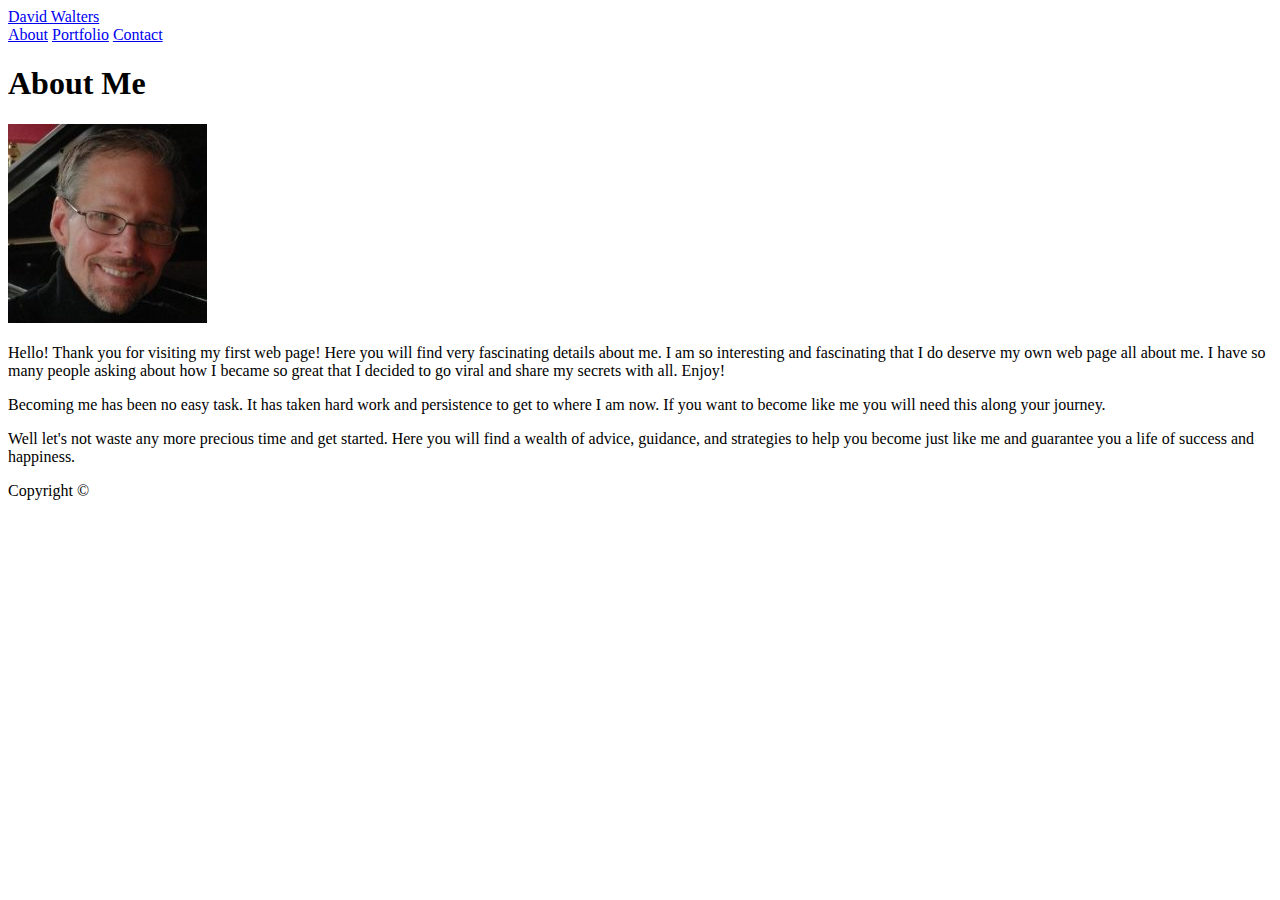
<file: index.html>
<!doctype html>
<html lang="en-us">

<head>
  <meta charset="UTF-8">
  <title>About | Your Name</title>
  <link rel="stylesheet" type="text/css" href="C:\Users\davew\Desktop\Homeworktwo\style.css">
</head>

<body>

  <header id="masthead">
    <div class="container">
      <a href="index.html" id="logo">David Walters</a>
      <nav>
        <a href="index.html">About</a>
        <a href="portfolio.html">Portfolio</a>
        <a href="contact.html">Contact</a>
      </nav>
    </div>
  </header>

  <div id="main-container" class="container">
    <section class="main-section">
      <h1>About Me</h1>

      <img src="images/img_portrait.jpg" class="auth-image" alt="Your Name">

      <p>Hello! Thank you for visiting my first web page! Here you will find very fascinating details about me. I am so interesting and fascinating that I do deserve my own web page all about me. I have so many people asking about how I became so great that I decided to go viral and share my secrets with all. Enjoy!</p>

      <p>Becoming me has been no easy task. It has taken hard work and persistence to get to where I am now. If you want to become like me you will need this along your journey.</p>

      <p>Well let's not waste any more precious time and get started. Here you will find a wealth of advice, guidance, and strategies to help you become just like me and guarantee you a life of success and happiness.</p>

    </section>

  </div>

  <footer>
    <div class="container">
      Copyright &copy; 
    </div>
  </footer>
</body>

</html>
</file>
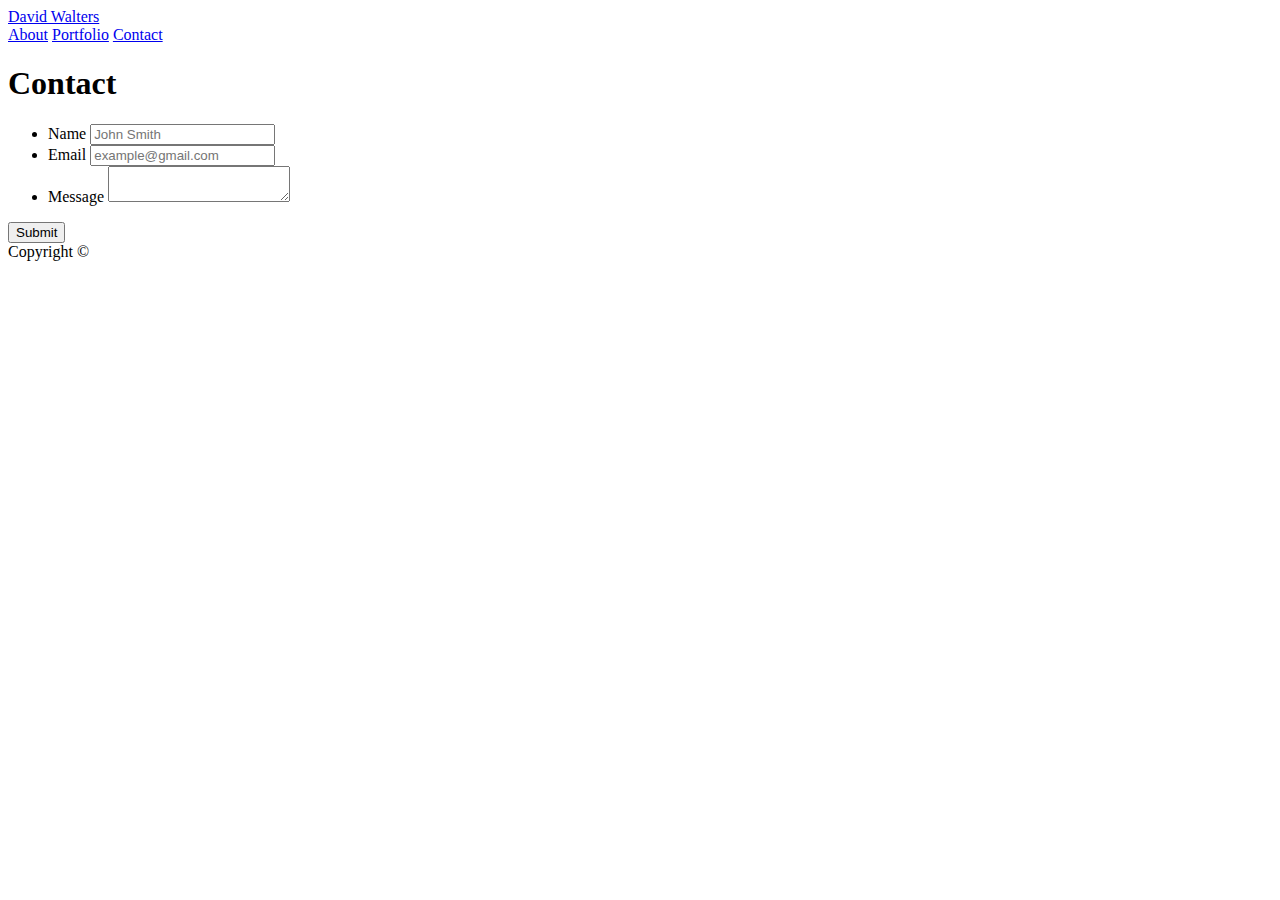
<file: contact.html>
<!doctype html>
<html lang="en-us">

<head>
  <meta charset="UTF-8">
  <title>Contact | Your Name</title>
  <link rel="stylesheet" type="text/css" href="C:\Users\davew\Desktop\Homeworktwo\style.css">
</head>

<body>

  <header id="masthead">
    <div class="container">
      <a href="index.html" id="logo">David Walters</a>
      <nav>
        <a href="index.html">About</a>
        <a href="portfolio.html">Portfolio</a>
        <a href="contact.html">Contact</a>
      </nav>
    </div>
  </header>

  <div id="main-container" class="container">
    <section class="main-section">
      <h1>Contact</h1>

      <form id="contact-form">
        <ul>
          <li>
            <label for="name">Name</label>
            <input type="text" id="name" name="name" placeholder="John Smith" required="required">
          </li>
          <li>
            <label for="email">Email</label>
            <input type="email" id="email" name="email" placeholder="example@gmail.com" required="required">
          </li>
          <li>
            <label for="message">Message</label>
            <textarea id="message" name="message" required="required"></textarea>
          </li>
        </ul>
        <input type="submit">
      </form>

    </section>

  </div>

  <footer>
    <div class="container">
      Copyright &copy; 
    </div>
  </footer>
</body>

</html>
</file>
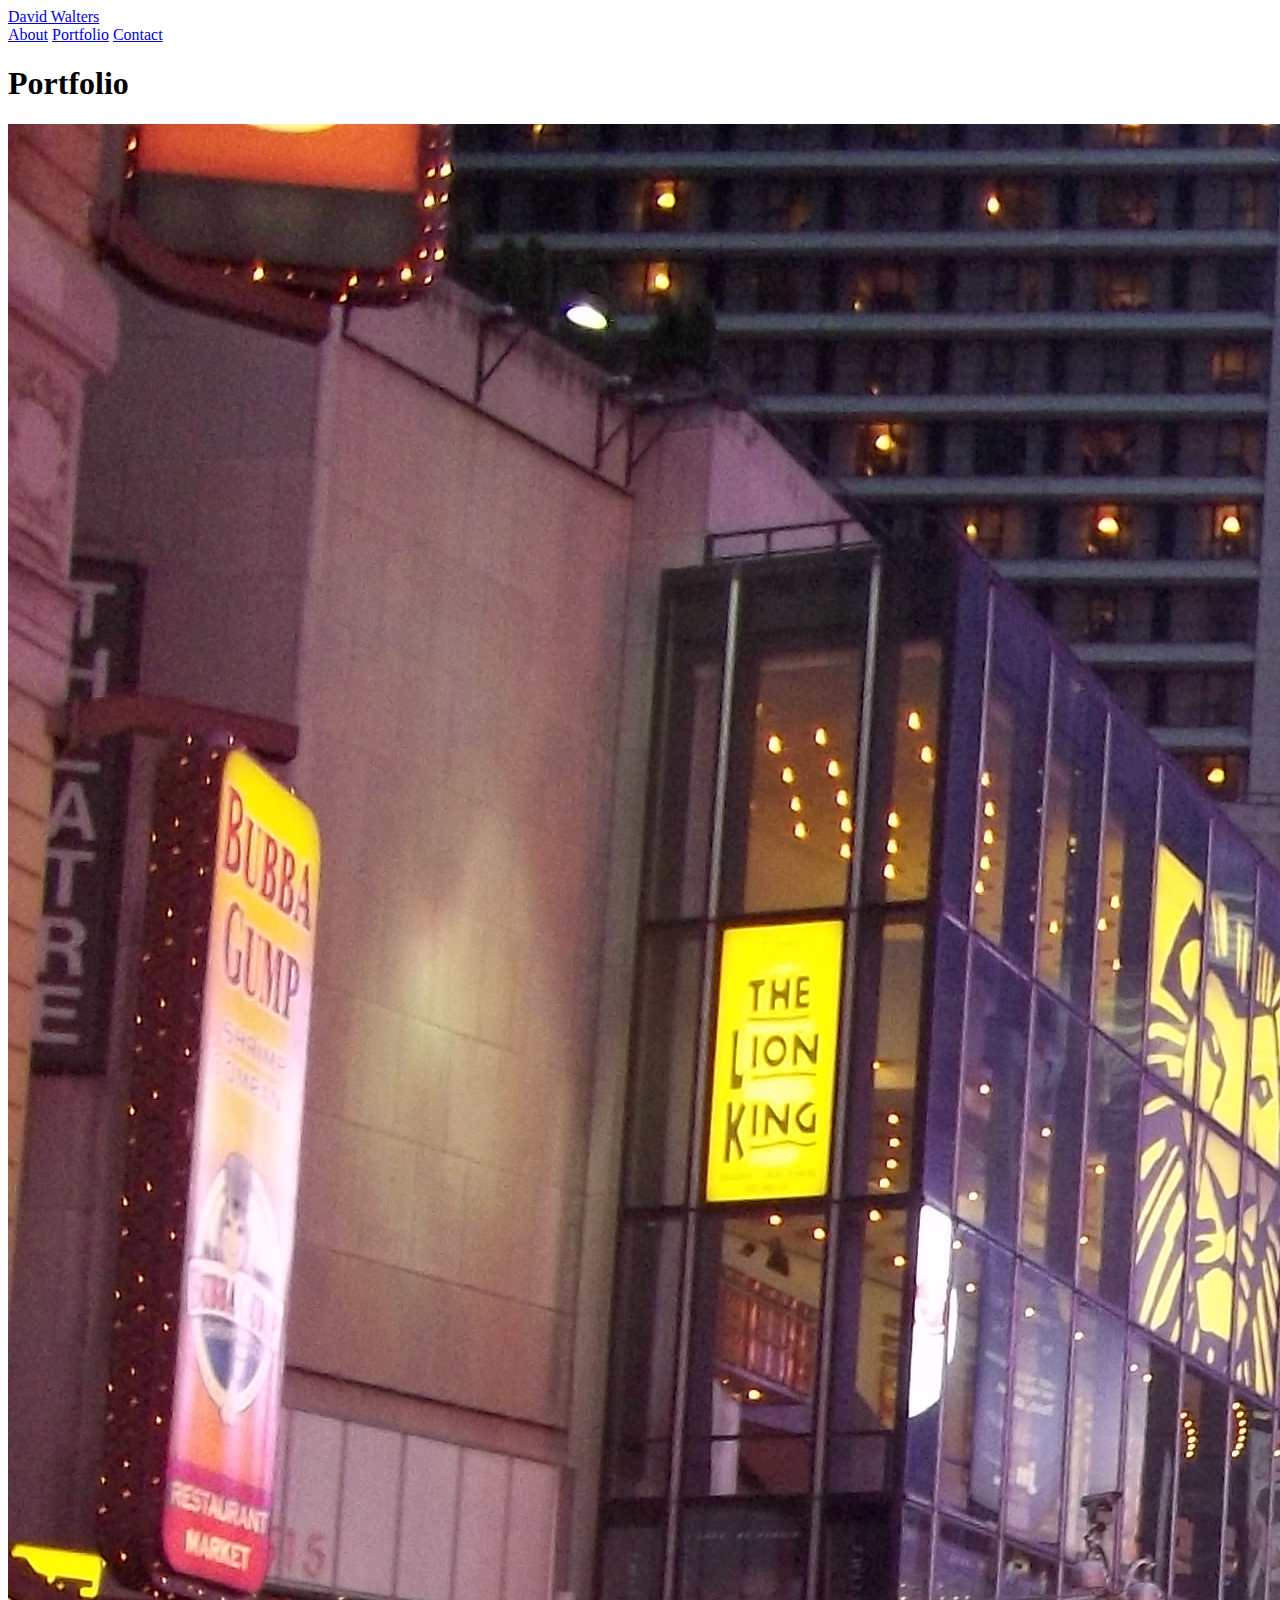
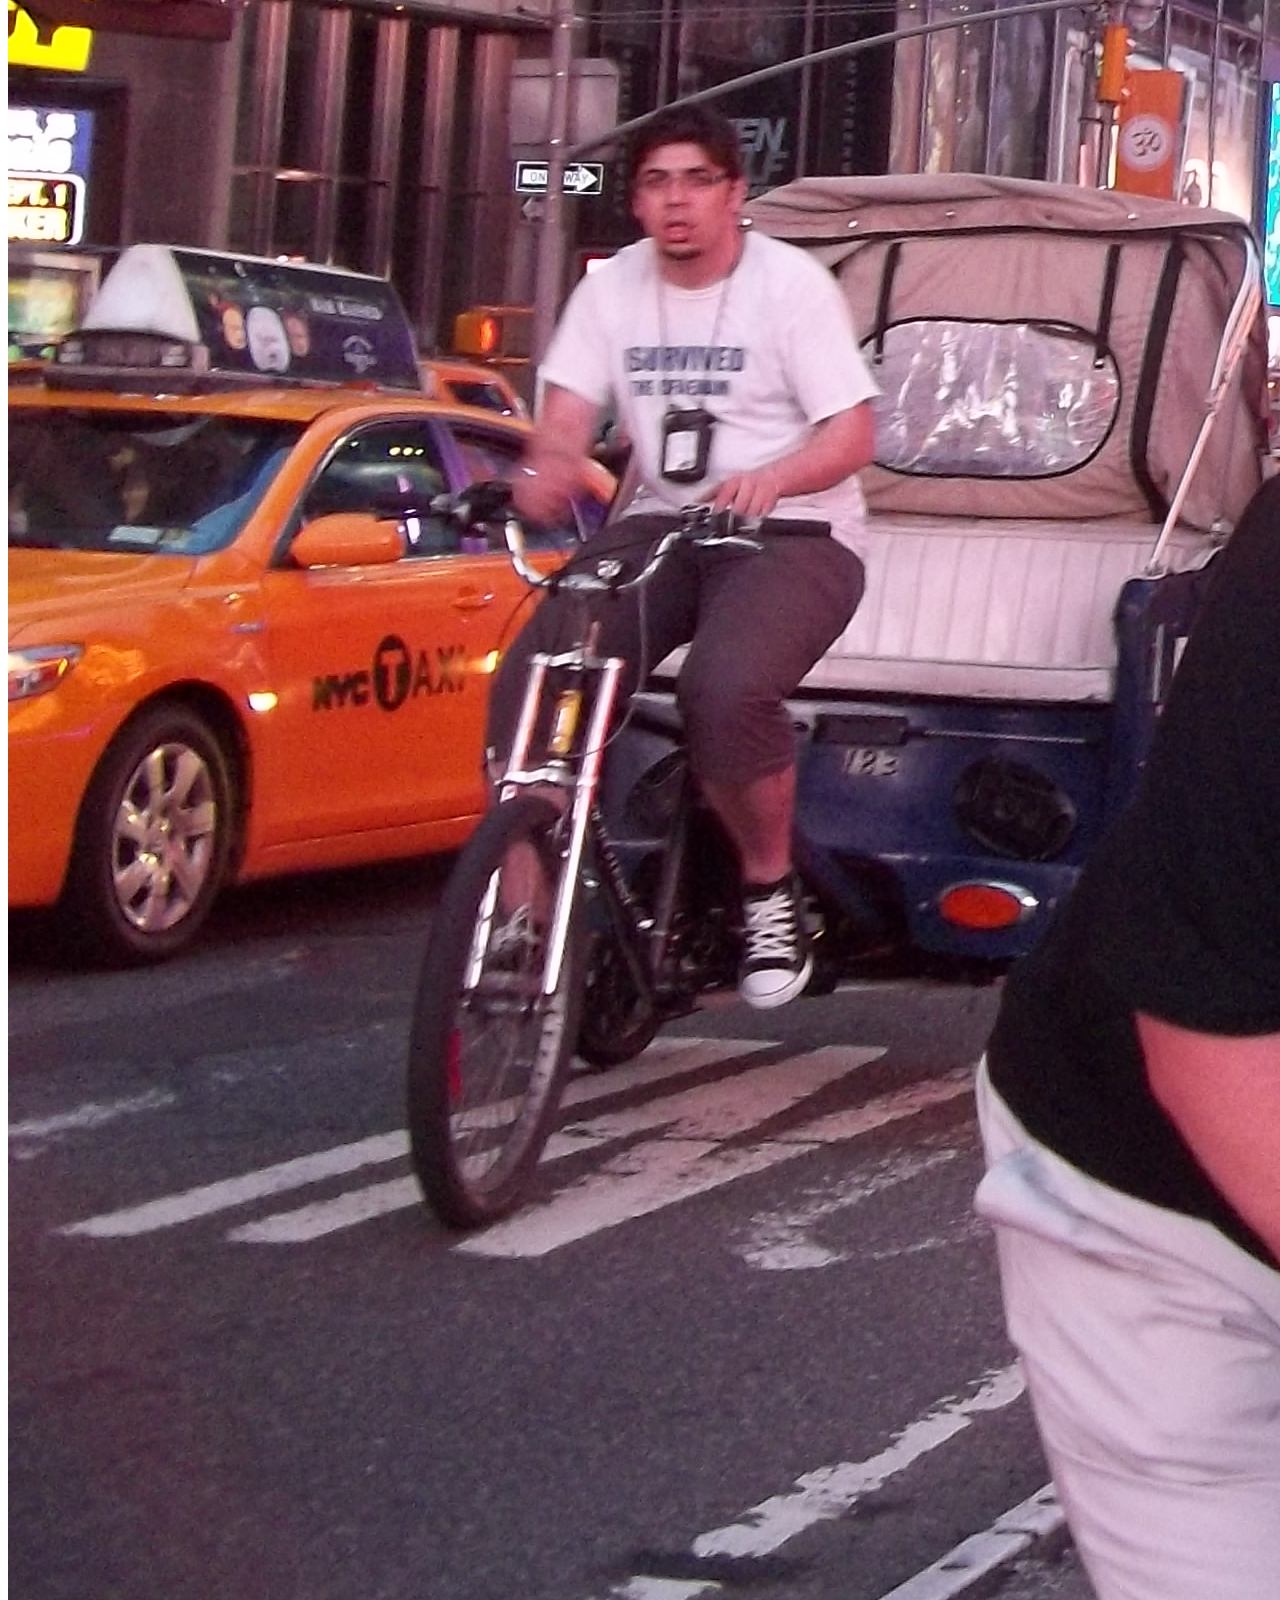
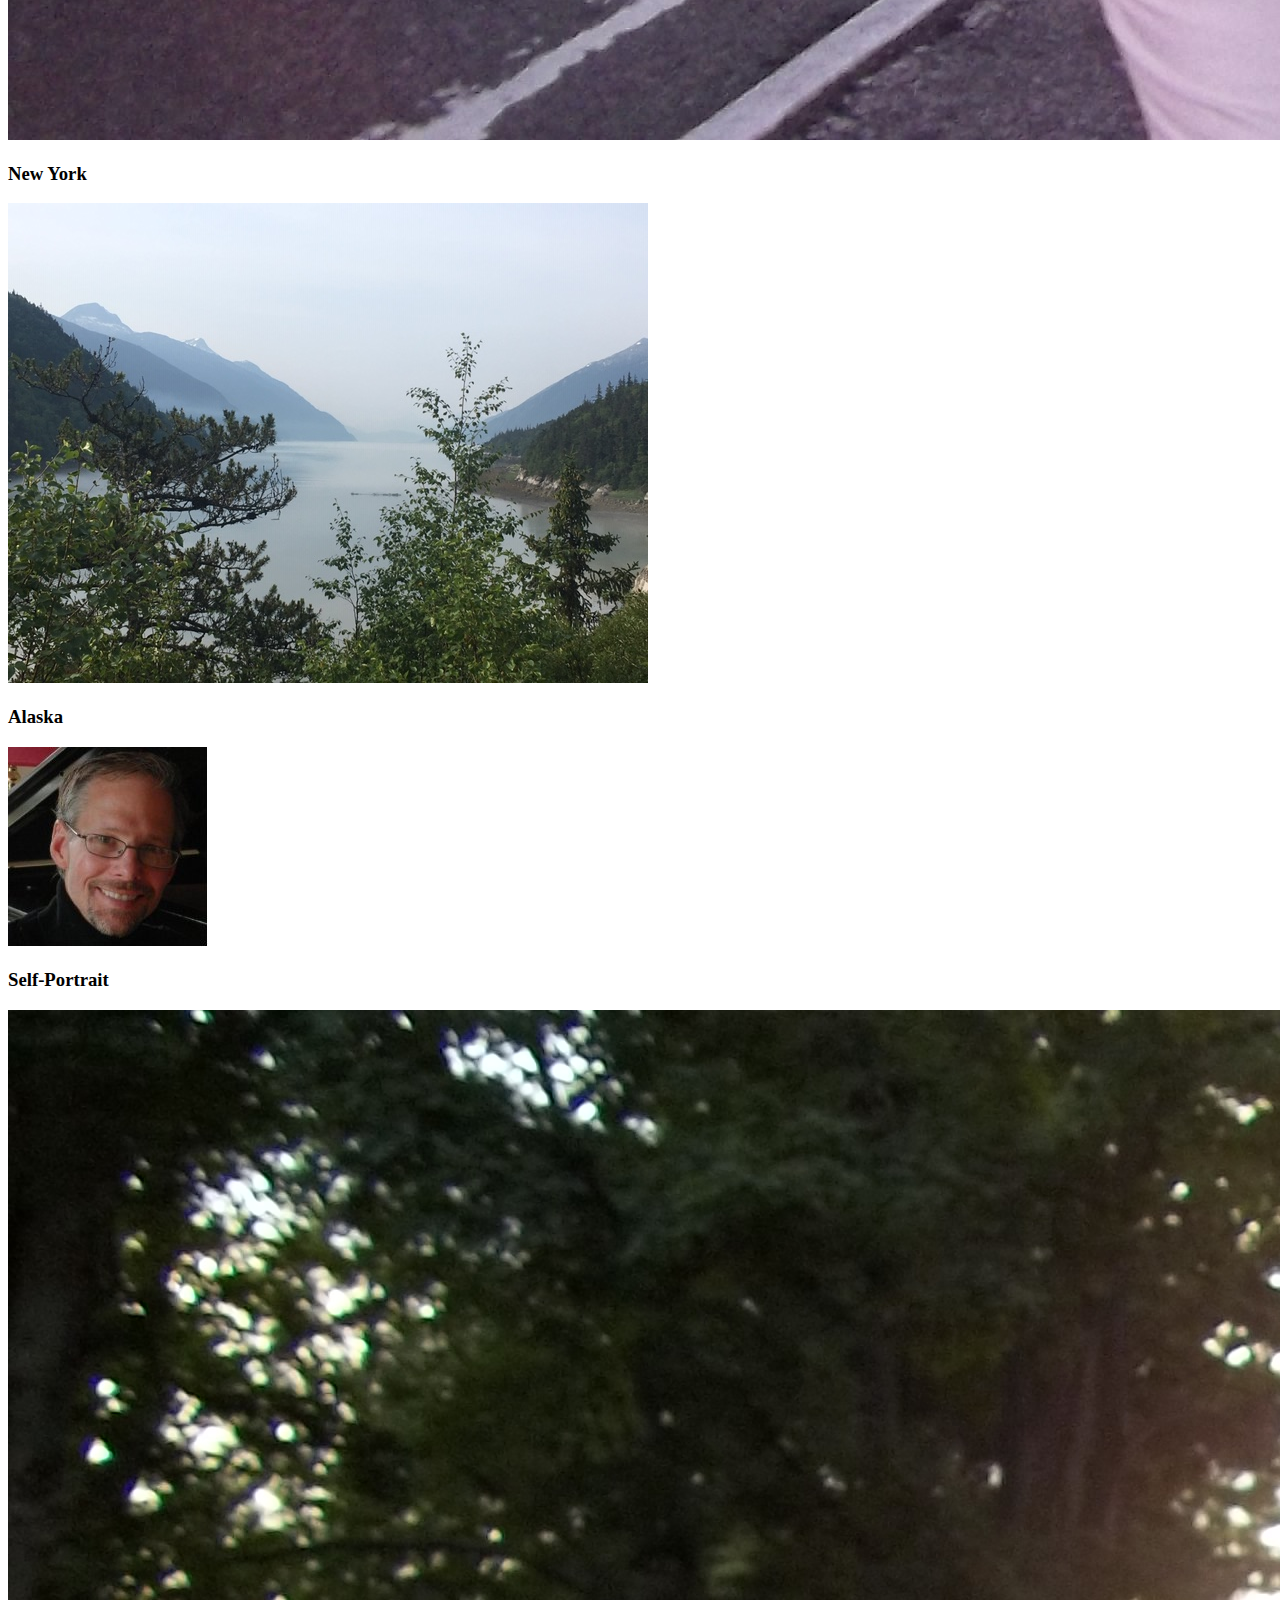
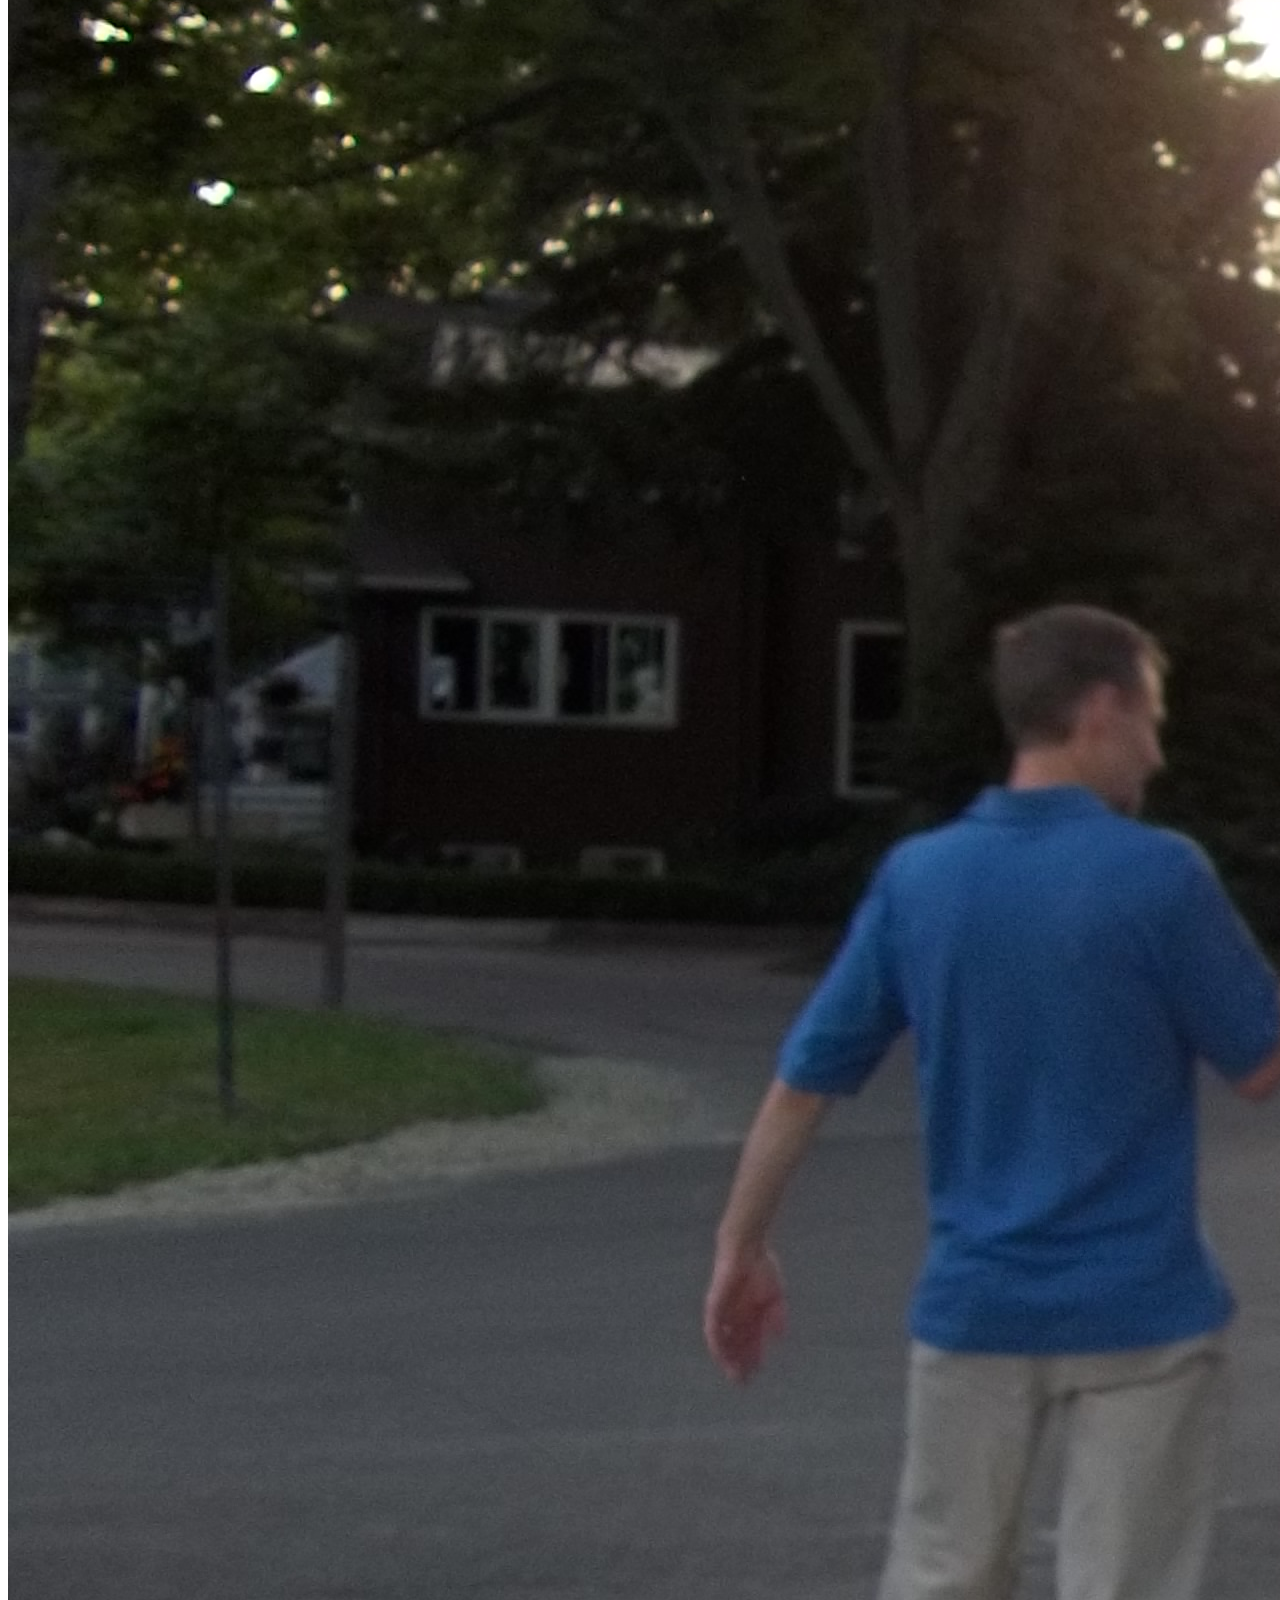
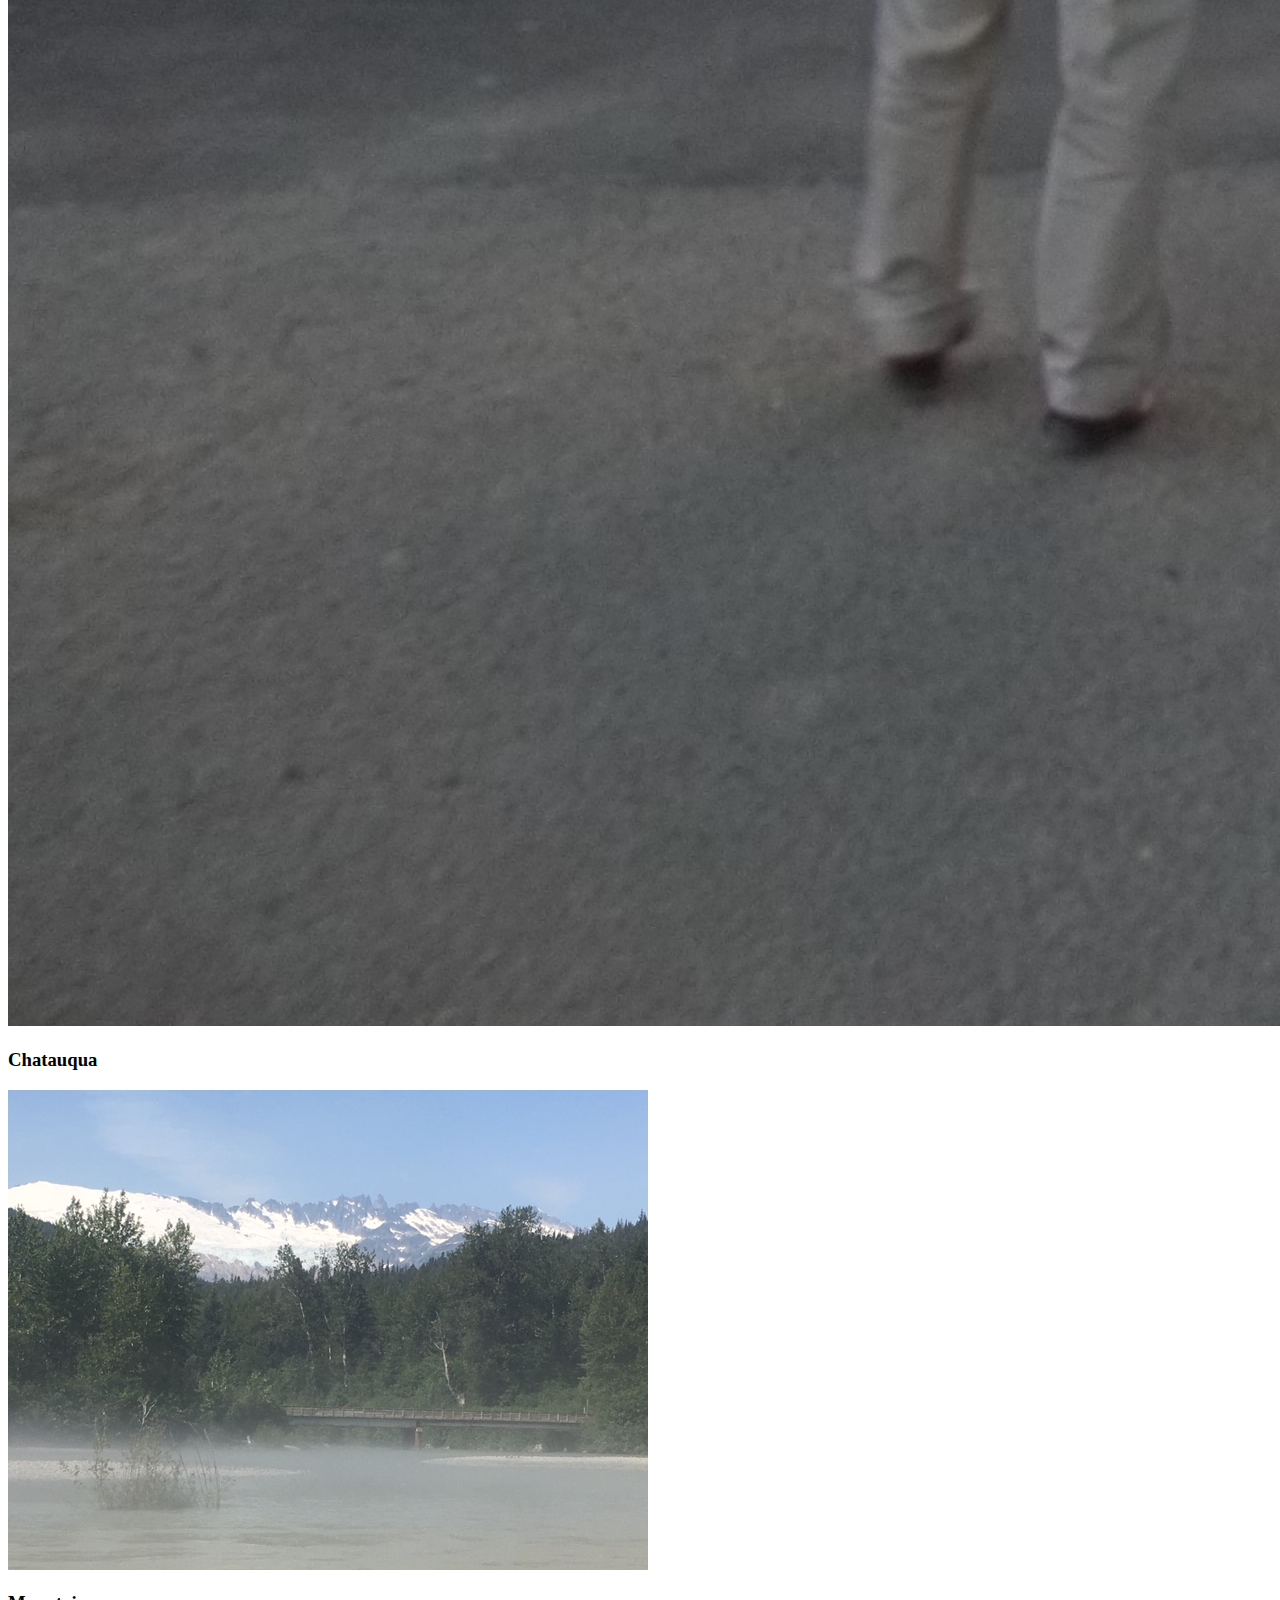
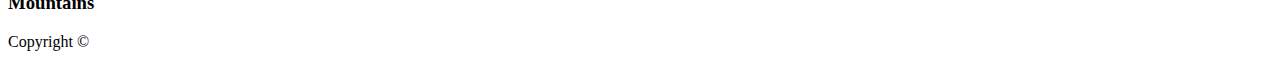
<file: portfolio.html>
<!doctype html>
<html lang="en-us">

<head>
  <meta charset="UTF-8">
  <title>Portfolio | Your Name</title>
  <link rel="stylesheet" type="text/css" href="C:\Users\davew\Desktop\Homeworktwo\style.css">
</head>

<body>

  <header id="masthead">
    <div class="container">
      <a href="index.html" id="logo">David Walters</a>
      <nav>
        <a href="index.html">About</a>
        <a href="portfolio.html">Portfolio</a>
        <a href="contact.html">Contact</a>
      </nav>
    </div>
  </header>

  <div id="main-container" class="container">
    <section class="main-section">
      <h1>Portfolio</h1>

      <div class="work">
        <img src="images/img_0185.JPG" alt="Portfolio">

        <h3>New York</h3>
      </div>
      <div class="work">
        <img src="images/IMG_1187.JPG" alt="Alaska">

        <h3>Alaska</h3>
      </div>
      <div class="work">
        <img src="images/img_portrait.jpg" alt="Self-Portrait">

        <h3>Self-Portrait</h3>
      </div>
      <div class="work">
        <img src="images/img_0245.JPG" alt="Chatauqua">

        <h3>Chatauqua</h3>
      </div>
      <div class="work">
        <img src="images/IMG_1196.JPG" alt="">

        <h3>Mountains</h3>
      </div>

    </section>

  </div>

  <footer>
    <div class="container">
      Copyright &copy;
    </div>
  </footer>
</body>
</div>
</html>
</file>
